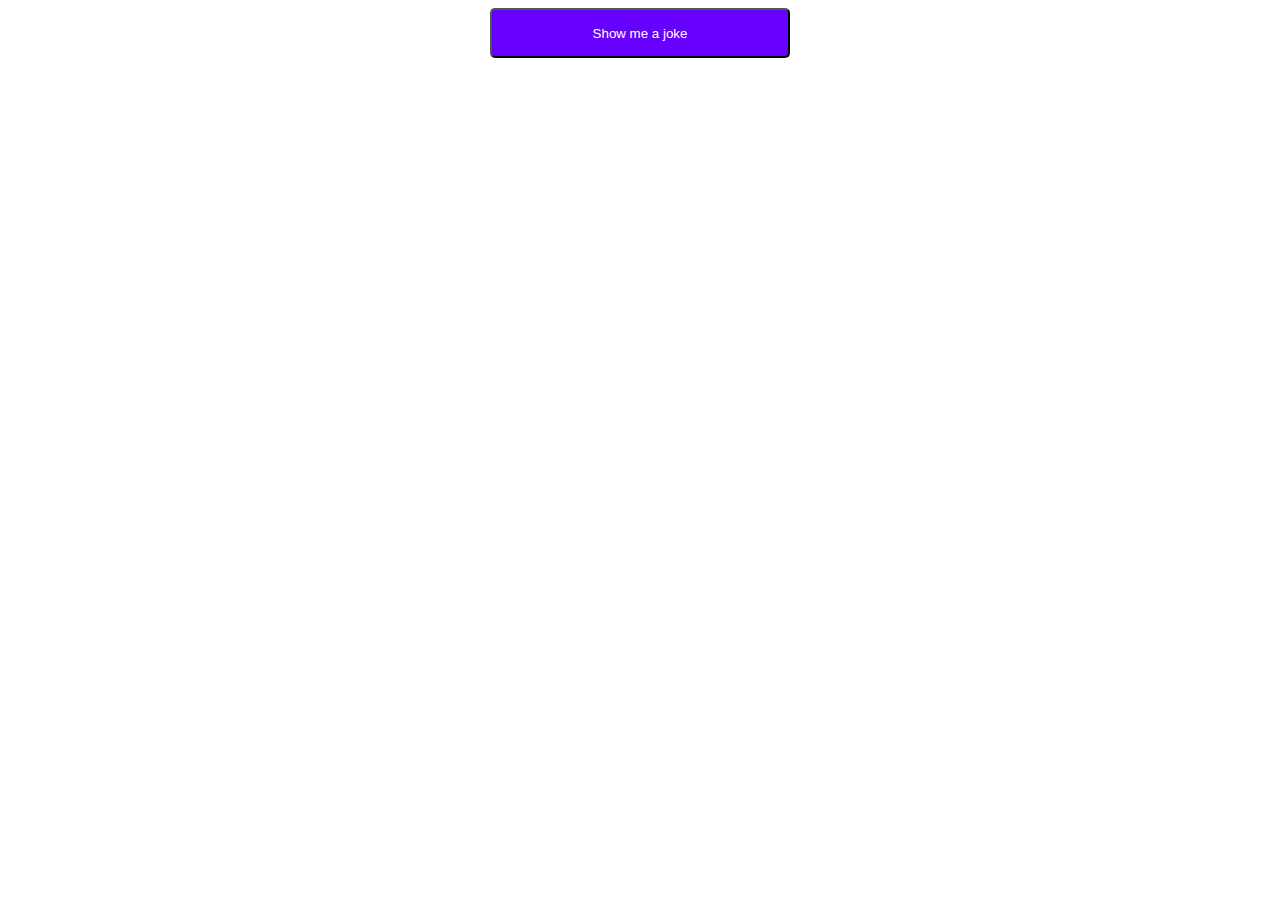
<file: HW/jokesApp/index.html>
<!DOCTYPE html>
<html lang="en">
    <head>
        <meta charset="UTF-8">
        <meta http-equiv="X-UA-Compatible" content="IE=edge">
        <meta name="viewport" content="width=device-width, initial-scale=1.0">
        <title>Jokes App</title>
        <!-- Custom CSS -->
        <link rel="stylesheet" href="main.css">
    </head>
    <body>
        <button class="getJoke">Show me a joke</button>
        <div class="content"></div>
        
        <!-- JavaScript -->
        <script src="app.js"></script>
    </body>
</html>
</file>
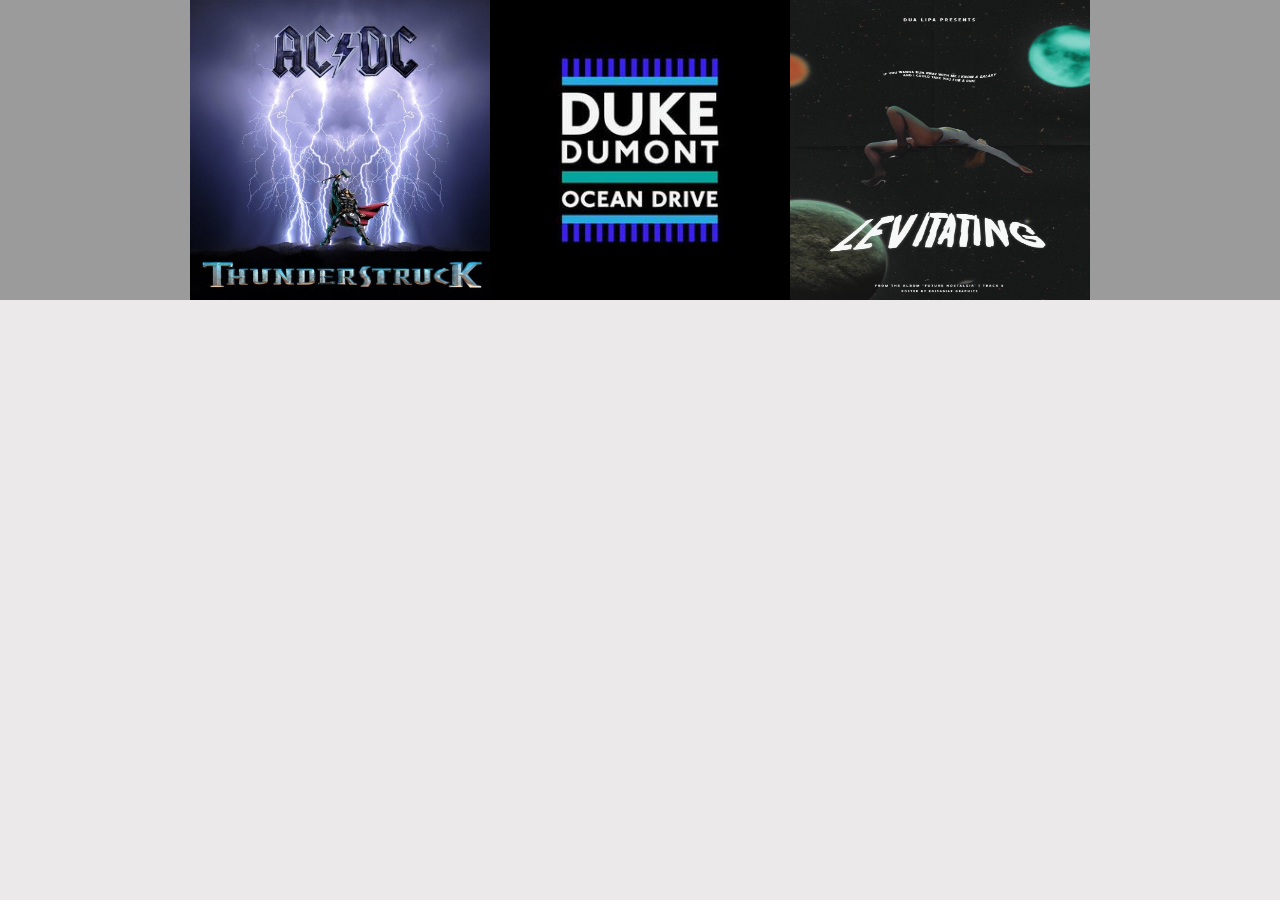
<file: HW/songsLyricsAjaxLoad/index.html>
<!DOCTYPE html>
<html lang="en">
    <head>
        <meta charset="UTF-8">
        <meta http-equiv="X-UA-Compatible" content="IE=edge">
        <meta name="viewport" content="width=device-width, initial-scale=1.0">
        <title>Songs Lyrics AJAX Load</title>
        <!-- Custom CSS -->
        <link rel="stylesheet" href="main.css">
    </head>
    <body>
        <div class="row">
            <div class="songImages">
                <image id="song1" data-name="thunderstruck" src="./images/thunderstruck.jpg" />
                <image id="song2" data-name="oceanDrive"    src="./images/oceanDrive.jpg" />
                <image id="song3" data-name="levitating"    src="./images/levitating.jpg" />
            </div>
        </div>
        <div class="content"></div>

        <!-- JavaScript -->
        <script src="app.js"></script>
    </body>
</html>
</file>
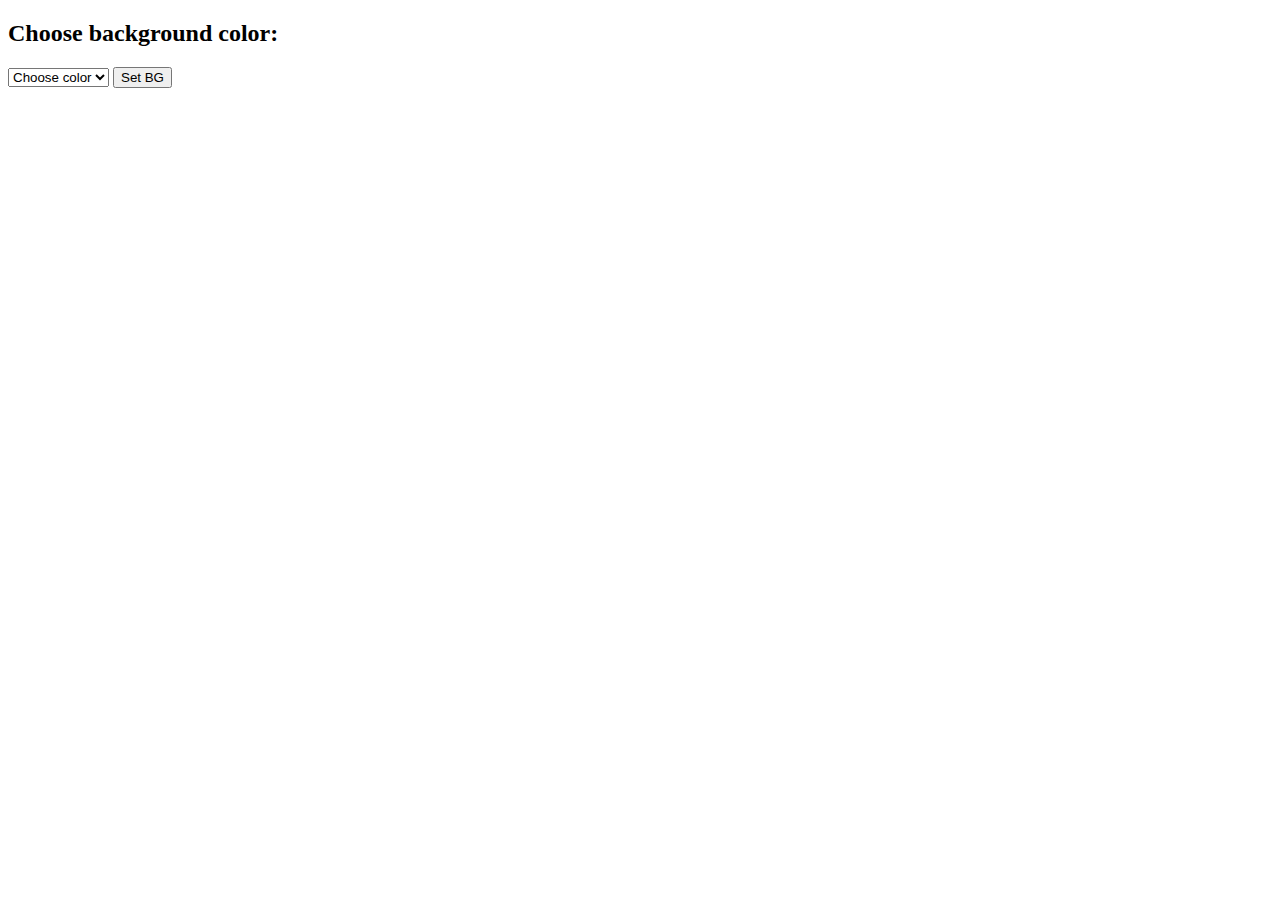
<file: HW/user_color_preferences/with_cookies/index.html>
<!DOCTYPE html>
<html lang="en">
    <head>
        <meta charset="UTF-8">
        <meta http-equiv="X-UA-Compatible" content="IE=edge">
        <meta name="viewport" content="width=device-width, initial-scale=1.0">
        <title>User color preferences</title>
    </head>
    <body>
        <div class="bgChoice">
            <h2>Choose background color:</h2>
            <select id="backgroundColor">
                <option value="" selected disabled hidden>Choose color</option>
                <option value="#FF0000">red</option>
                <option value="#00FF00">green</option>
                <option value="#0000FF">blue</option>
            </select>
            <button id="setBackgroundColor">Set BG</button>
        </div>

        <!-- JavaScript -->
        <script src="app.js"></script>
    </body>
</html>
</file>
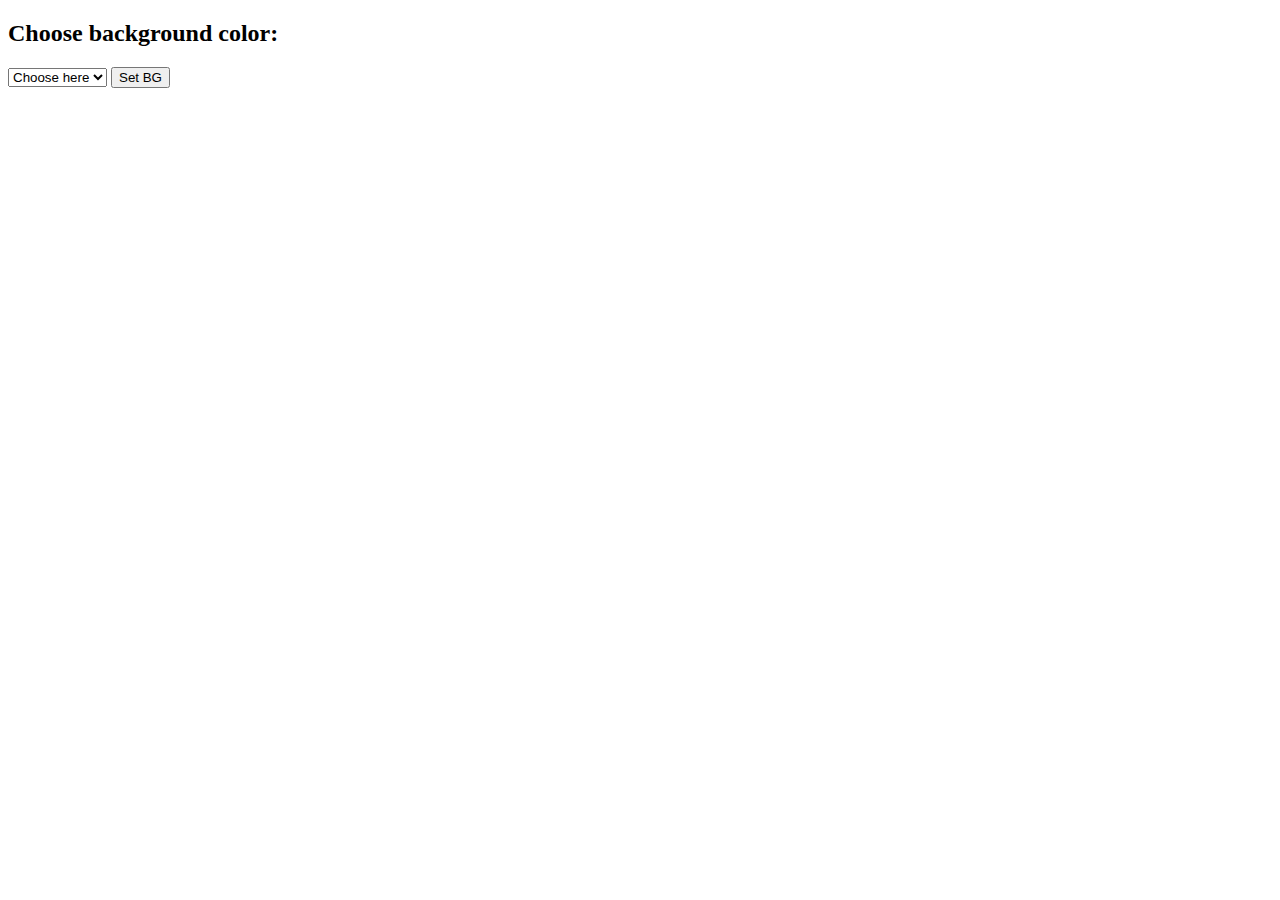
<file: HW/user_color_preferences/with_localStorage/index.html>
<!DOCTYPE html>
<html lang="en">
    <head>
        <meta charset="UTF-8">
        <meta http-equiv="X-UA-Compatible" content="IE=edge">
        <meta name="viewport" content="width=device-width, initial-scale=1.0">
        <title>User color preferences</title>
    </head>
    <body>
        <div class="bgChoice">
            <h2>Choose background color:</h2>
            <select id="backgroundColor">
                <option value="" selected disabled hidden>Choose here</option>
                <option value="#FF0000">red</option>
                <option value="#00FF00">green</option>
                <option value="#0000FF">blue</option>
            </select>
            <button id="setBackgroundColor">Set BG</button>
        </div>

        <!-- JavaScript -->
        <script src="app.js"></script>
    </body>
</html>
</file>
<file: HW/jokesApp/main.css>
body {
    text-align: center;
}

.getJoke {
    width: 300px;
    height: 50px;
    color: white;
    background-color:  rgb(104, 0, 255);;
    border-radius: 5px;
}
</file>
<file: HW/songsLyricsAjaxLoad/main.css>
body {
    background-color: rgb(235, 233, 233);
    margin: 0;
}

.row {
    text-align: center;
    background-color: rgb(155, 155, 155);
}

.songImages {
    display: flex;
    justify-content: center;
}

img {
    width: 300px;
    height: 300px;
}

.content {
    margin-left: auto;
    margin-right: auto;
    max-width: 300px;
}
</file>
